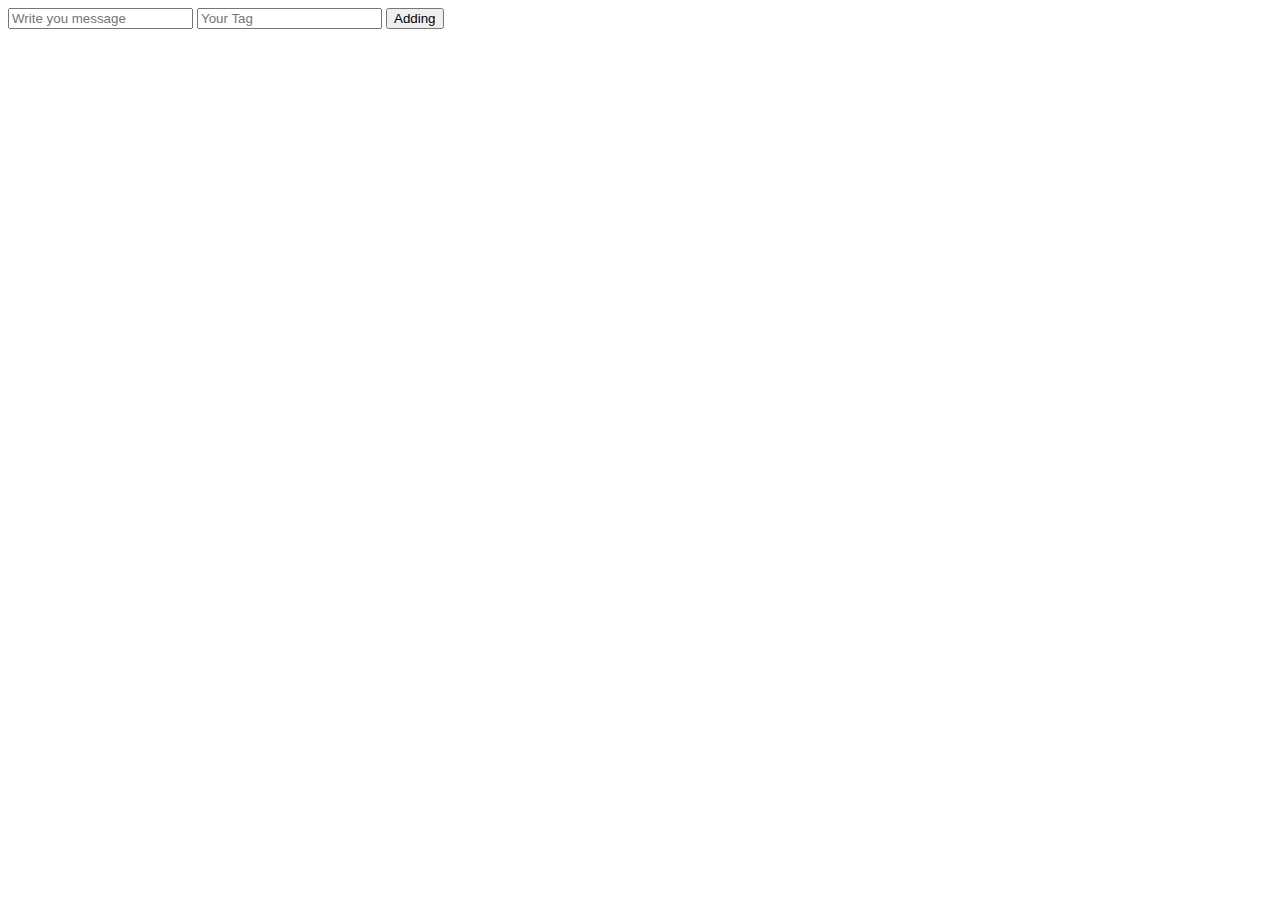
<file: Projects/Spring/test/target/classes/templates/main.html>
<!DOCTYPE html>
<html xmlns:th="http://www.thymeleaf.org">
<head>
    <title>Main</title>
    <meta http-equiv="Content-Type" content="text/html; charset=UTF-8" />
</head>
<body>
    <div>
        <form method="post">
            <input type="text" name="text" placeholder="Write you message" />
            <input type="text" name="tag" placeholder="Your Tag">
            <button type="submit">Adding</button>
        </form>
    </div>
</body>
</html>
</file>
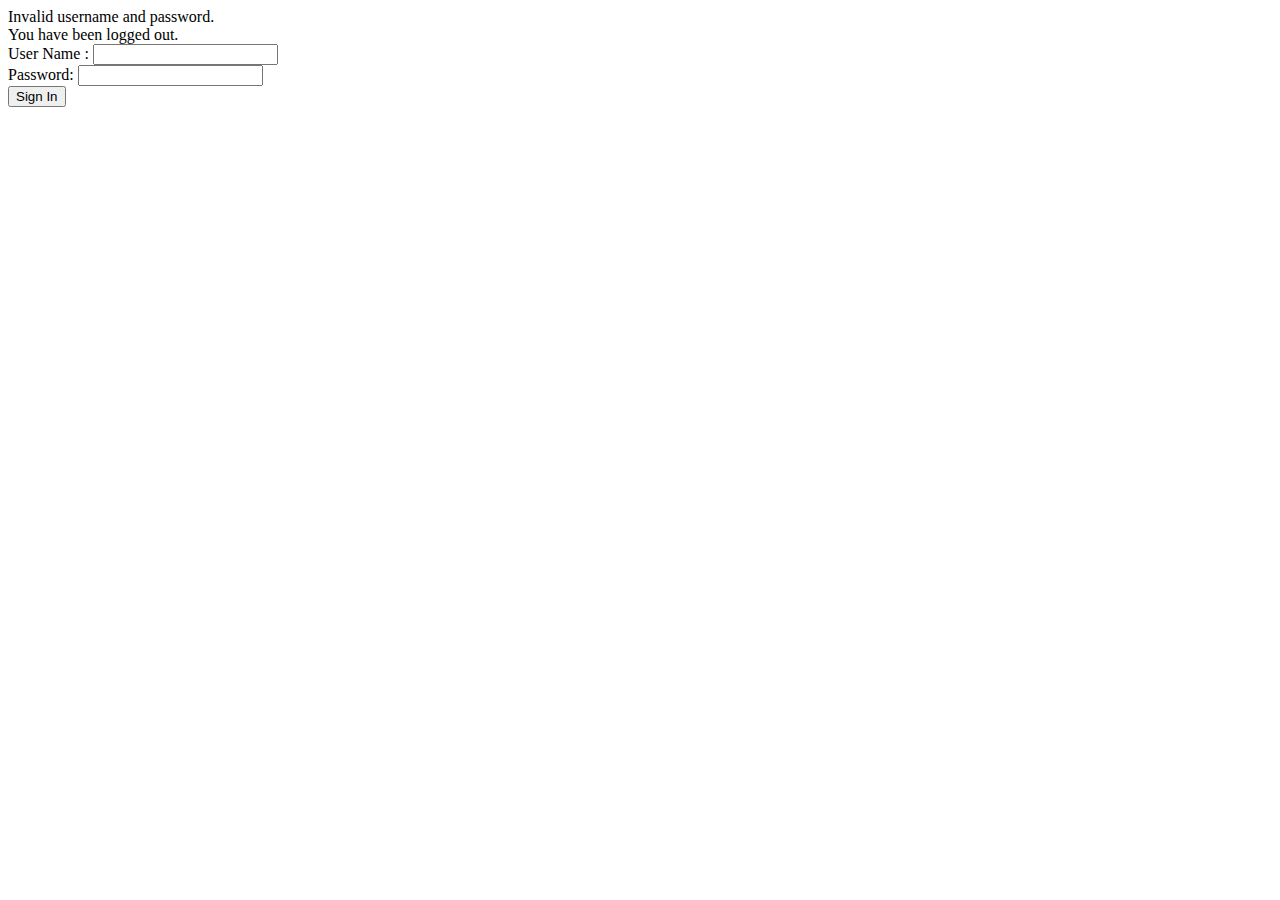
<file: Projects/Spring/part1/src/main/resources/templates/login.html>
<!DOCTYPE html>
<html xmlns="http://www.w3.org/1999/xhtml" xmlns:th="http://www.thymeleaf.org"
      xmlns:sec="http://www.thymeleaf.org/thymeleaf-extras-springsecurity3">
<head>
    <title>Spring Security Example </title>
</head>
<body>
<div th:if="${param.error}">
    Invalid username and password.
</div>
<div th:if="${param.logout}">
    You have been logged out.
</div>
<form th:action="@{/login}" method="post">
    <div><label> User Name : <input type="text" name="username"/> </label></div>
    <div><label> Password: <input type="password" name="password"/> </label></div>
    <div><input type="submit" value="Sign In"/></div>
</form>
</body>
</html>
</file>
